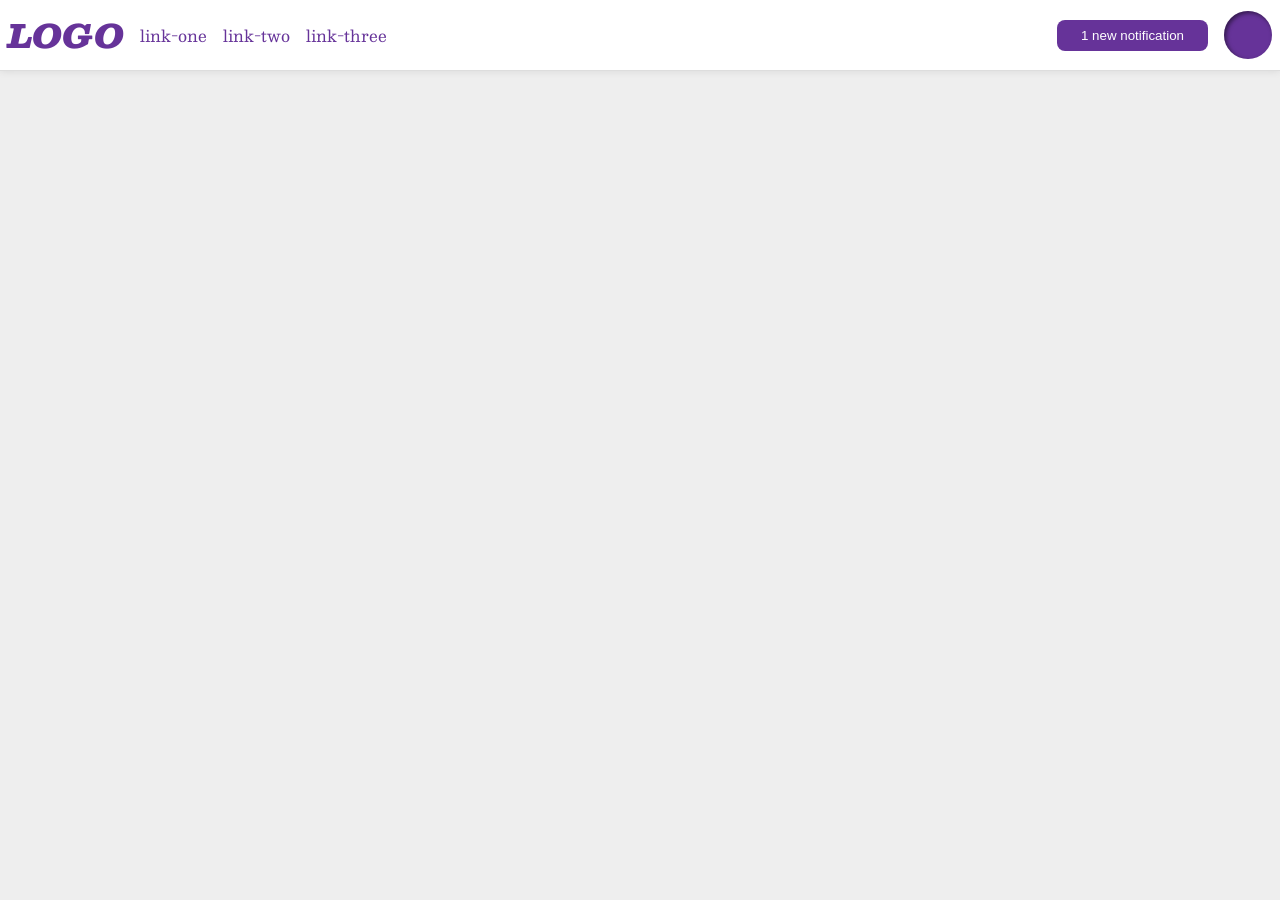
<file: foundations/flex/03-flex-header-2/index.html>
<!DOCTYPE html>
<html lang="en">
  <head>
    <meta charset="UTF-8">
    <meta http-equiv="X-UA-Compatible" content="IE=edge">
    <meta name="viewport" content="width=device-width, initial-scale=1.0">
    <title>Flex Header 2</title>
    <link rel="stylesheet" href="style.css">
  </head>
  <body>
    <div class="header">
      <div class="left">
        <div class="logo">
            LOGO
        </div>
        <ul class="links">
            <li><a href="https://google.com">link-one</a></li>
            <li><a href="https://google.com">link-two</a></li>
            <li><a href="https://google.com">link-three</a></li>
        </ul>
      </div>
      <div class="right">
        <button class="notifications">
            1 new notification
        </button>
        <div class="profile-image"></div>
      </div>
    </div>
  </body>
</html>
</file>
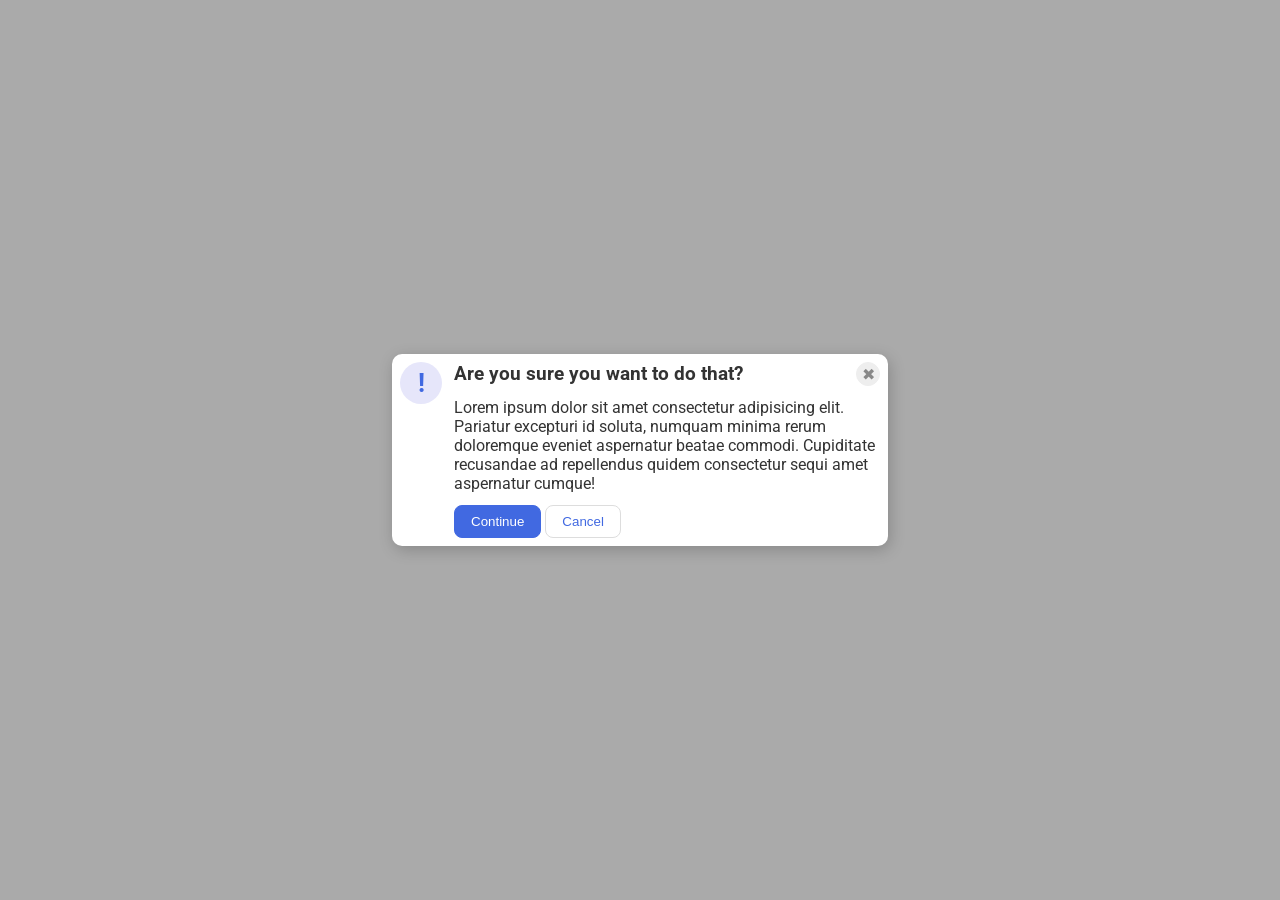
<file: foundations/flex/05-flex-modal/index.html>
<!DOCTYPE html>
<html lang="en">
  <head>
    <meta charset="UTF-8">
    <meta http-equiv="X-UA-Compatible" content="IE=edge">
    <meta name="viewport" content="width=device-width, initial-scale=1.0">
    <link rel="stylesheet" href="style.css">
    <title>Modal</title>
  </head>
  <body>
    <div class="modal">
      <div class="icon">!</div>
      <div class="right">
        <div class="top">
            <div class="header">Are you sure you want to do that?</div>
            <button class="close-button">✖</button>
        </div>
        <div class="text">Lorem ipsum dolor sit amet consectetur adipisicing elit. Pariatur excepturi id soluta, numquam minima rerum doloremque eveniet aspernatur beatae commodi. Cupiditate recusandae ad repellendus quidem consectetur sequi amet aspernatur cumque!</div>
        <div>
          <button class="continue">Continue</button>
          <button class="cancel">Cancel</button>
        </div>
      </div>
    </div>
  </body>
</html>
</file>
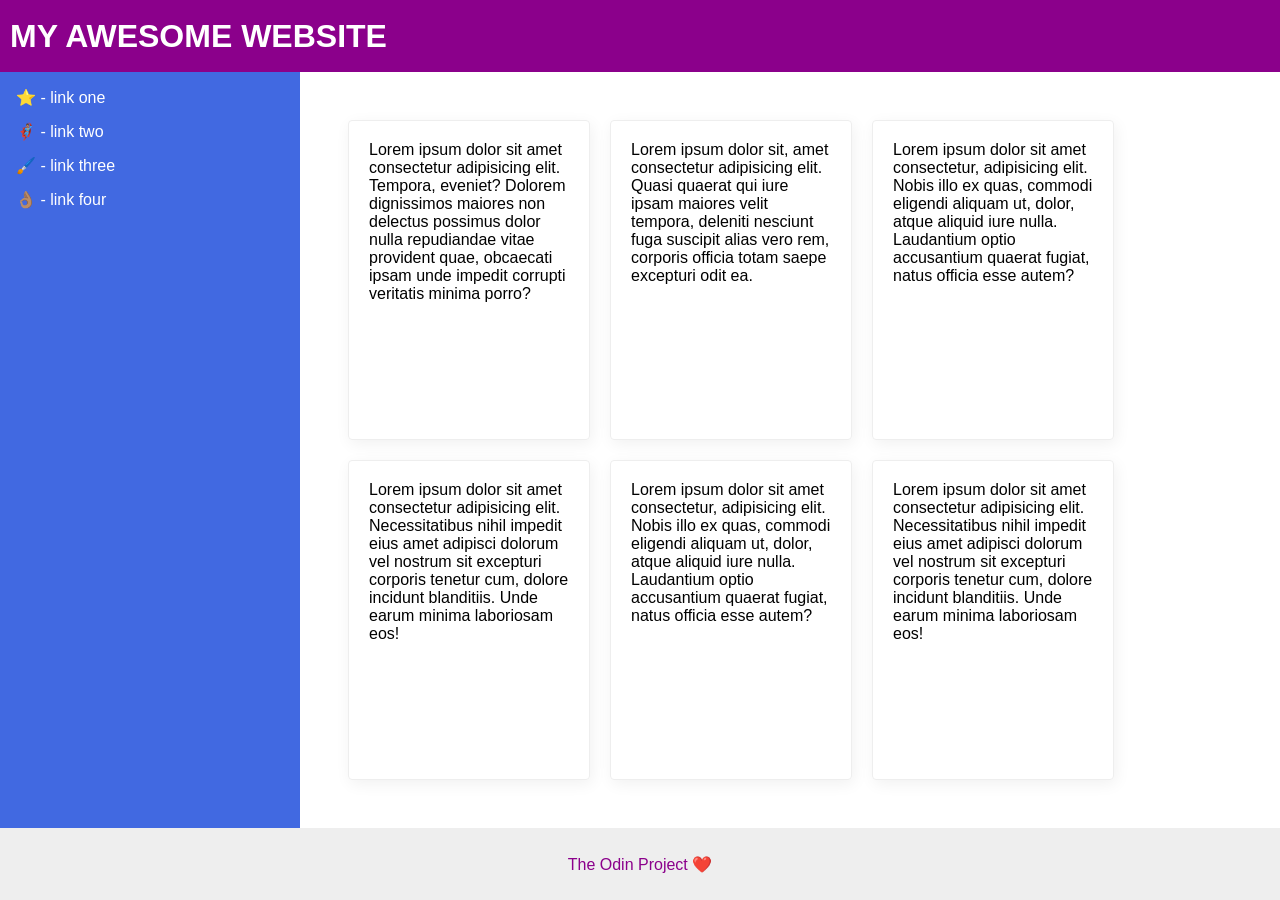
<file: foundations/flex/07-flex-layout-2/index.html>
<!DOCTYPE html>
<html lang="en">
  <head>
    <meta charset="UTF-8">
    <meta http-equiv="X-UA-Compatible" content="IE=edge">
    <meta name="viewport" content="width=device-width, initial-scale=1.0">
    <title>The Holy Grail</title>
    <link rel="stylesheet" href="style.css">
  </head>
  <body>
    <div class="header">
      MY AWESOME WEBSITE
    </div>
    
    <div class="content">
      <div class="sidebar">
        <ul>
          <li><a href="#">⭐ - link one</a></li>
          <li><a href="#">🦸🏽‍♂️ - link two</a></li>
          <li><a href="#">🖌️ - link three</a></li>
          <li><a href="#">👌🏽 - link four</a></li>
        </ul>
      </div>
      
      <div class="cards">
        <div class="card">Lorem ipsum dolor sit amet consectetur adipisicing elit. Tempora, eveniet? Dolorem dignissimos maiores non delectus possimus dolor nulla repudiandae vitae provident quae, obcaecati ipsam unde impedit corrupti veritatis minima porro?</div>
        <div class="card">Lorem ipsum dolor sit, amet consectetur adipisicing elit. Quasi quaerat qui iure ipsam maiores velit tempora, deleniti nesciunt fuga suscipit alias vero rem, corporis officia totam saepe excepturi odit ea.</div>
        <div class="card">Lorem ipsum dolor sit amet consectetur, adipisicing elit. Nobis illo ex quas, commodi eligendi aliquam ut, dolor, atque aliquid iure nulla. Laudantium optio accusantium quaerat fugiat, natus officia esse autem?</div>
        <div class="card">Lorem ipsum dolor sit amet consectetur adipisicing elit. Necessitatibus nihil impedit eius amet adipisci dolorum vel nostrum sit excepturi corporis tenetur cum, dolore incidunt blanditiis. Unde earum minima laboriosam eos!</div>
        <div class="card">Lorem ipsum dolor sit amet consectetur, adipisicing elit. Nobis illo ex quas, commodi eligendi aliquam ut, dolor, atque aliquid iure nulla. Laudantium optio accusantium quaerat fugiat, natus officia esse autem?</div>
        <div class="card">Lorem ipsum dolor sit amet consectetur adipisicing elit. Necessitatibus nihil impedit eius amet adipisci dolorum vel nostrum sit excepturi corporis tenetur cum, dolore incidunt blanditiis. Unde earum minima laboriosam eos!</div>
      </div>
    </div>
    
    <div class="footer">
      The Odin Project ❤️
    </div>
  </body>
</html>
</file>
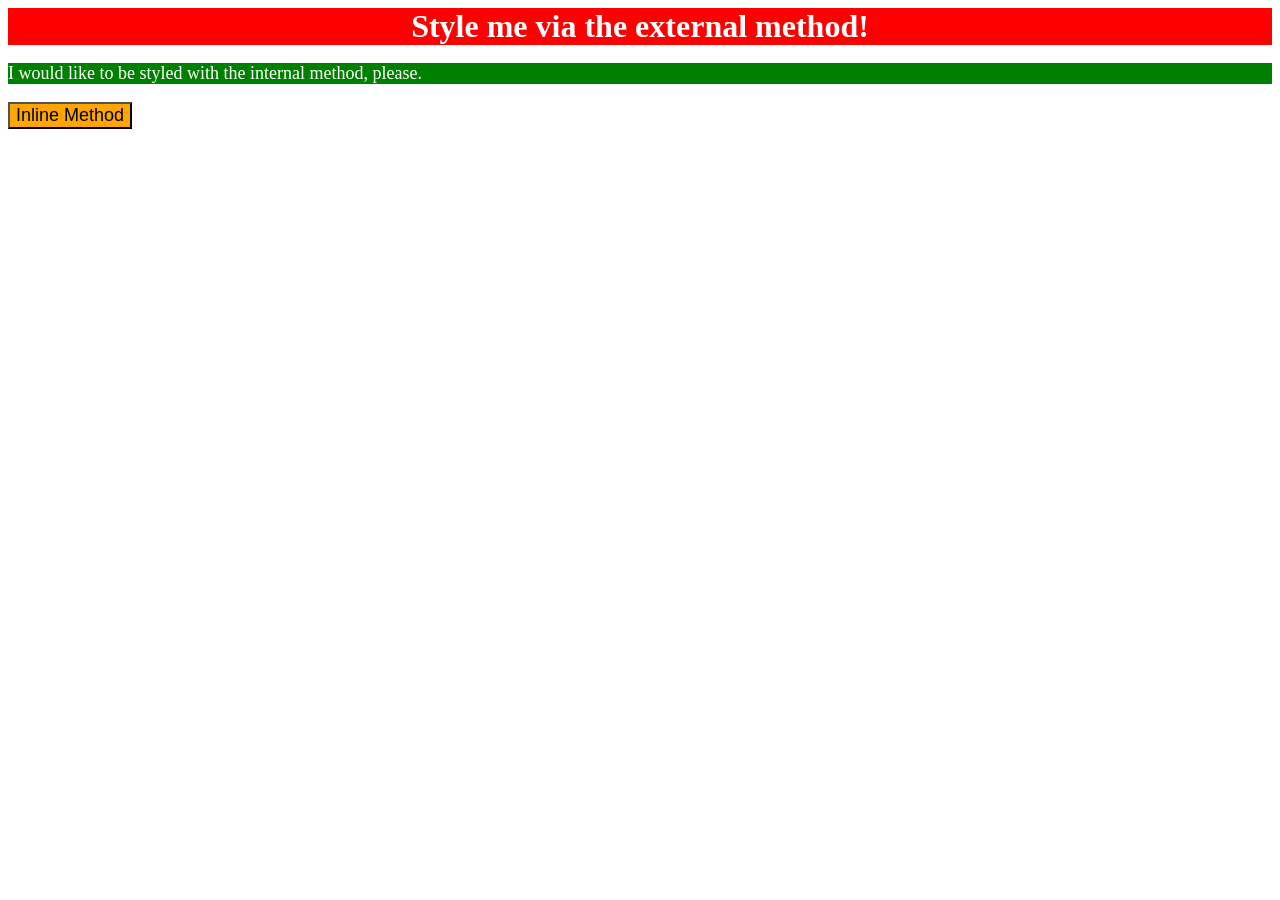
<file: foundations/intro-to-css/01-css-methods/index.html>
<!DOCTYPE html>
<html lang="en">
  <head>
    <meta charset="UTF-8">
    <meta http-equiv="X-UA-Compatible" content="IE=edge">
    <meta name="viewport" content="width=device-width, initial-scale=1.0">
    <link rel="stylesheet" href="styles.css">
    <style>
        p {
            background-color: green;
            color: white;
            font-size: 18px;
        }
    </style>
    <title>Methods for Adding CSS</title>
  </head>
  <body>
    <div>Style me via the external method!</div>
    <p>I would like to be styled with the internal method, please.</p>
    <button style="background-color: orange; font-size: 18px">Inline Method</button>
  </body>
</html>
</file>
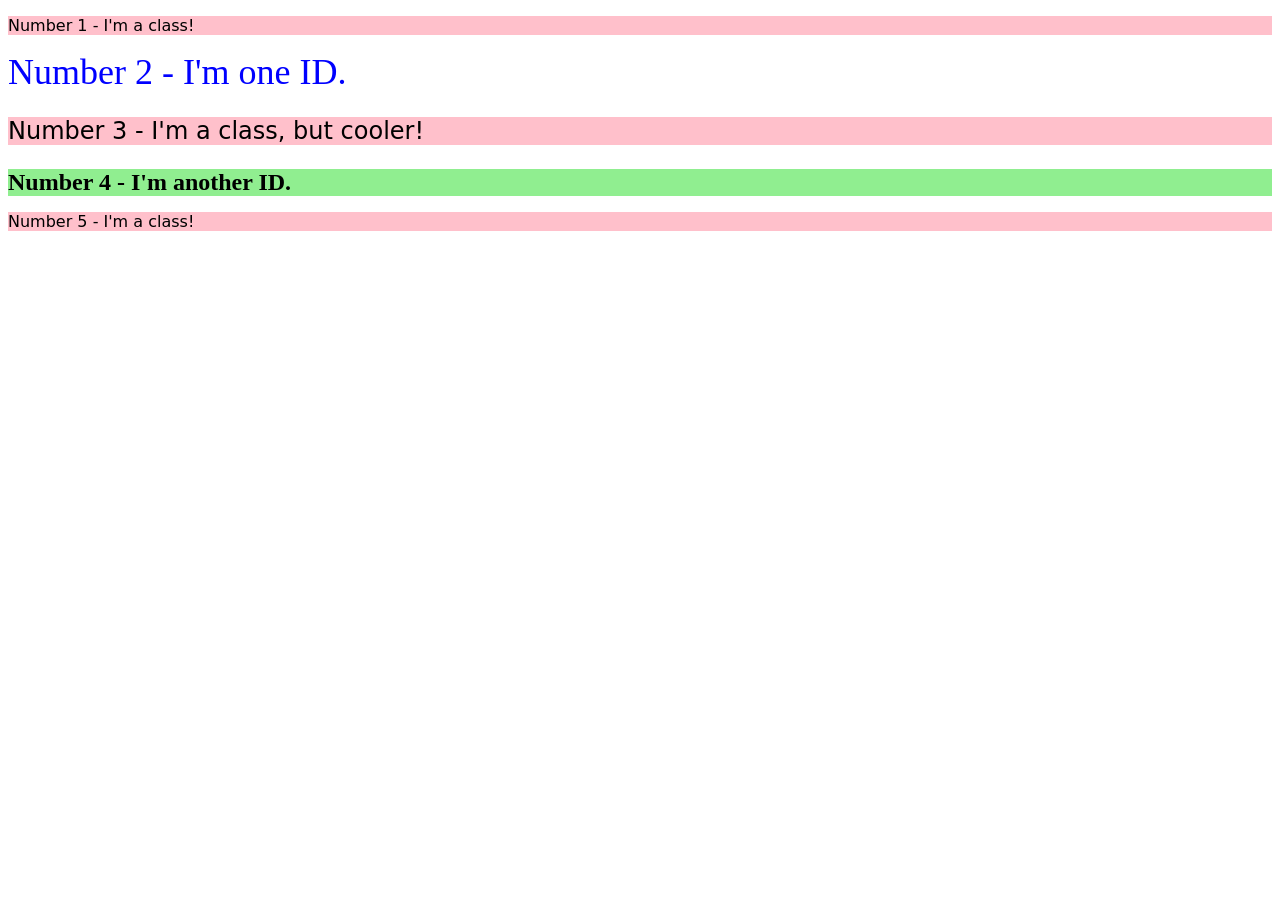
<file: foundations/intro-to-css/02-class-id-selectors/index.html>
<!DOCTYPE html>
<html lang="en">
  <head>
    <meta charset="UTF-8">
    <meta http-equiv="X-UA-Compatible" content="IE=edge">
    <meta name="viewport" content="width=device-width, initial-scale=1.0">
    <title>Class and ID Selectors</title>
    <link rel="stylesheet" href="style.css">
  </head>
  <body>
    <p class="odd">Number 1 - I'm a class!</p>
    <div id="blue">Number 2 - I'm one ID.</div>
    <p class="odd add">Number 3 - I'm a class, but cooler!</p>
    <div id="green">Number 4 - I'm another ID.</div>
    <p class="odd">Number 5 - I'm a class!</p>
  </body>
</html>
</file>
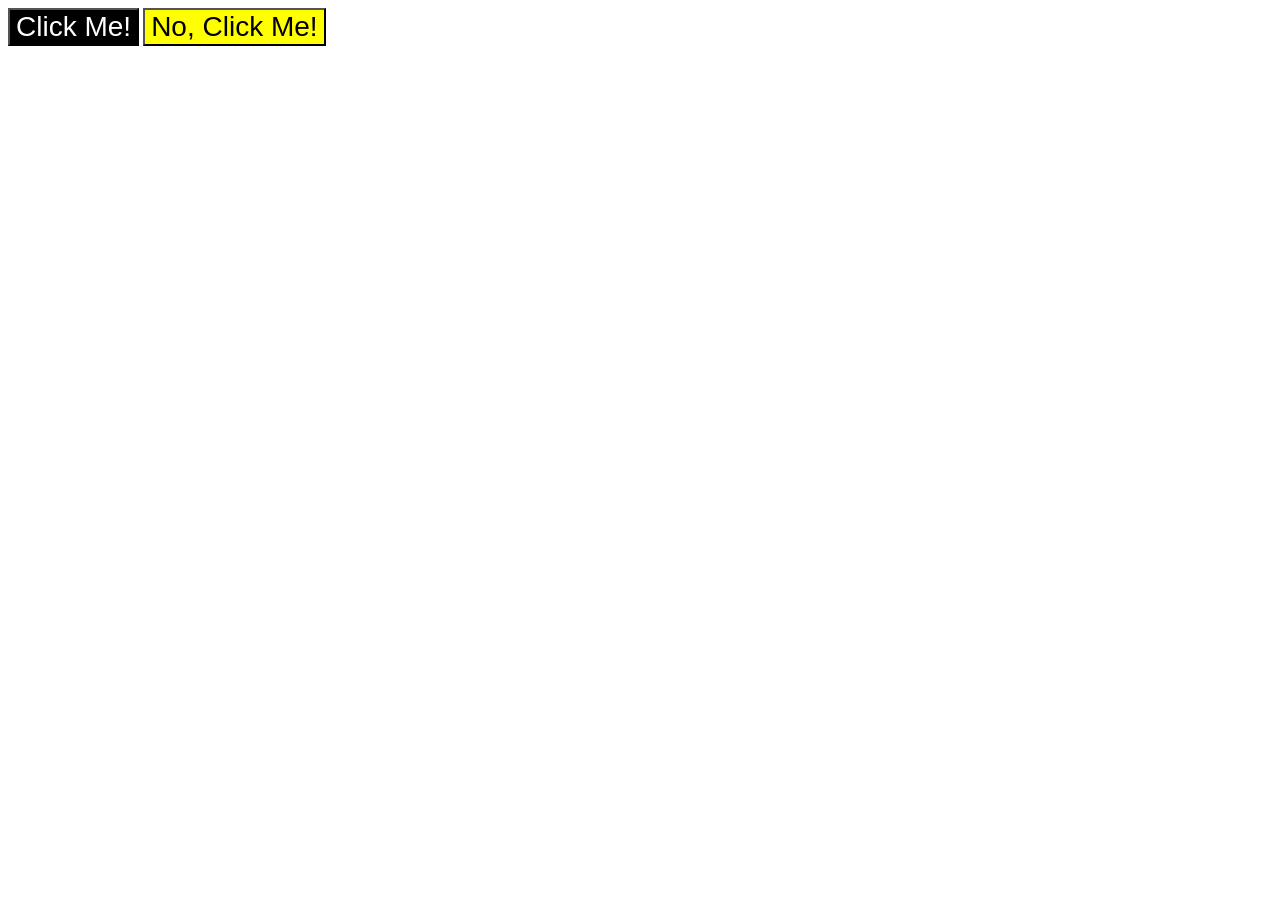
<file: foundations/intro-to-css/03-grouping-selectors/index.html>
<!DOCTYPE html>
<html lang="en">
  <head>
    <meta charset="UTF-8">
    <meta http-equiv="X-UA-Compatible" content="IE=edge">
    <meta name="viewport" content="width=device-width, initial-scale=1.0">
    <title>Grouping Selectors</title>
    <link rel="stylesheet" href="style.css">
  </head>
  <body>
    <button class="black font">Click Me!</button>
    <button class="yellow font">No, Click Me!</button>
  </body>
</html>
</file>
<file: foundations/flex/03-flex-header-2/style.css>
/* this is some magical font-importing.  
you'll learn about it later. */
@import url('https://fonts.googleapis.com/css2?family=Besley:ital,wght@0,400;1,900&display=swap');

body {
  margin: 0;
  background: #eee;
  font-family: Besley, serif;
}

.header {
  background: white;
  border-bottom: 1px solid #ddd;
  box-shadow: 0 0 8px rgba(0,0,0,.1);
  display: flex;
  justify-content: space-between;
  align-items: center;
  padding: 8px;
}

.profile-image {
  background: rebeccapurple;
  box-shadow: inset 2px 2px 4px rgba(0,0,0,.5);
  border-radius: 50%;
  width: 48px;
  height: 48px;
}

.logo {
  color: rebeccapurple;
  font-size: 32px;
  font-weight: 900;
  font-style: italic;
}

button {
  border: none;
  border-radius: 8px;
  background: rebeccapurple;
  color: white;
  padding: 8px 24px;
}

a {
  /* this removes the line under our links */
  text-decoration: none;
  color: rebeccapurple;
}

ul {
  list-style-type: none;
  display: flex;
  justify-content: space-between;
  gap: 16px;
  margin: 0;
  padding: 0;
}

.left,
.right {
    display: flex;
    align-items: center;
    gap: 16px;
}
</file>
<file: foundations/flex/05-flex-modal/style.css>
@import url('https://fonts.googleapis.com/css2?family=Roboto:wght@400;700&display=swap');

html, body {
  height: 100%;
}

body {
  font-family: Roboto, sans-serif;
  margin: 0;
  background: #aaa;
  color: #333;
  /* I'll give you this one for free lol */
  display: flex;
  align-items: center;
  justify-content: center;
}

.modal {
  background: white;
  width: 480px;
  border-radius: 10px;
  box-shadow: 2px 4px 16px rgba(0,0,0,.2);
  display: flex;
  padding: 8px;
  gap: 12px;
}

.icon {
  color: royalblue;
  font-size: 26px;
  font-weight: 700;
  background: lavender;
  width: 42px;
  height: 42px;
  border-radius: 50%;
  display: flex;
  align-items: center;
  justify-content: center;
  flex-shrink: 0;
}

.close-button {
  background: #eee;
  border-radius: 50%;
  color: #888;
  font-weight: 400;
  font-size: 16px;
  height: 24px;
  width: 24px;
  display: flex;
  align-items: center;
  justify-content: center;
  border: 1px solid #eee;
  padding: 0;
}

button {
  cursor: pointer;
  padding: 8px 16px;
  border-radius: 8px;
}

button.continue {
  background: royalblue;
  border: 1px solid royalblue;
  color: white;
}

button.cancel {
  background: white;
  border: 1px solid #ddd;
  color: royalblue;
}

.top {
    display: flex;
    justify-content: space-between;
}

.header {
    font-weight: bold;
    font-size: larger;
}

.right {
    display: flex;
    flex-direction: column;
    gap: 12px;
}
</file>
<file: foundations/flex/07-flex-layout-2/style.css>
body {
  font-family: -apple-system, BlinkMacSystemFont, 'Segoe UI', Roboto, Oxygen, Ubuntu, Cantarell, 'Open Sans', 'Helvetica Neue', sans-serif;
  margin: 0;
  min-height: 100vh;
  display: flex;
  flex-direction: column;
  justify-content: space-between;
}

.header {
  height: 72px;
  background: darkmagenta;
  color: white;
  font-weight: 900;
  font-size: 32px;
  display: flex;
  align-items: center;
  padding: 0 10px;
}

.footer {
  height: 72px;
  background: #eee;
  color: darkmagenta;
  display: flex;
  justify-content: center;
  align-items: center;
}

.sidebar {
  width: 300px;
  background: royalblue;
  box-sizing: border-box;
  flex-shrink: 0;
  padding: 16px;
}

.card {
  border: 1px solid #eee;
  box-shadow: 2px 4px 16px rgba(0,0,0,.06);
  border-radius: 4px;
  padding: 20px;
  flex: 0 1 200px;
}

ul {
    list-style-type: none;
    margin: 0;
    padding: 0;
    display: flex;
    flex-direction: column;
    gap: 15px;
}

a {
    text-decoration: none;
    color: white;
}

.content {
    display: flex;
    flex-grow: 1;
}

.cards {
    display: flex;
    flex-wrap: wrap;
    padding: 48px;
    gap: 20px;
}
</file>
<file: foundations/intro-to-css/01-css-methods/styles.css>
div {
    color: white;
    background-color: red;
    font-size: 32px;
    text-align: center;
    font-weight: bold;
}
</file>
<file: foundations/intro-to-css/02-class-id-selectors/style.css>
.odd {
    background-color: pink;
    font-family: Verdana, "DejaVu Sans", sans-serif;
}

#blue {
    color: blue;
    font-size: 36px;
}

.add {
    font-size: 24px;
}

#green {
    background-color: lightgreen;
    font-size: 24px;
    font-weight: bold;
}
</file>
<file: foundations/intro-to-css/03-grouping-selectors/style.css>
.font {
    font-family: Helvetica, 'Times New Roman', sans-serif;
    font-size: 28px;
}

.black {
    color: white;
    background-color: black;
}

.yellow {
    color: black;
    background-color: yellow;
}
</file>
